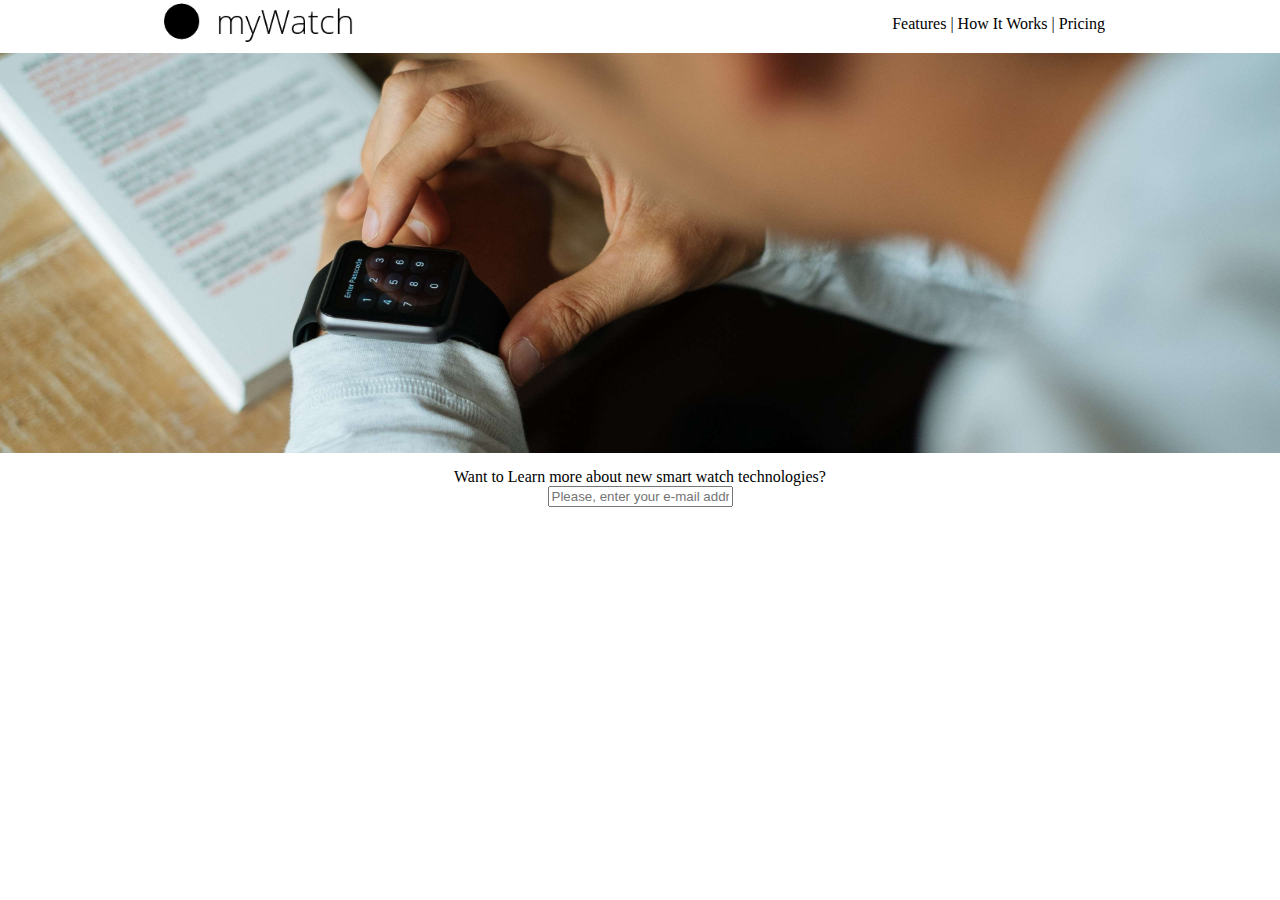
<file: productLanding/index.html>
<!DOCTYPE html>
<html>
<head>
	<title>SmartWatch Landing Page</title>
	<link rel="stylesheet" type="text/css" href="style.css">
</head>
<body>
	<header id="header">
		<div id="mid-header">
			<img src="img/logo.png" id="header-img" alt="logo">
			<nav id="nav-bar">
				<div>
					<a href="#" class="nav-link">Features</a>
					<span> | </span>
					<a href="#" class="nav-link">How It Works</a>
					<span> | </span>
					<a href="#" class="nav-link">Pricing</a>
				</div>
			</nav>
		</div>
	</header>

	<div id="cover" style="background:url(img/cover.jpg); background-position: center; background-size: 100%;"></div>

	<div id="container">
			<div class="form">
				Want to Learn more about new smart watch technologies?
				<form>
					<input type="email" name="" placeholder="Please, enter your e-mail address.">
				</form>
			</div>
	</div>
</body>
</html>
</file>
<file: productLanding/style.css>
body{
	margin: 0;
	padding: 0;
	font-family: "Calibri";
}

#header{
	box-shadow: 1px 1px 5px gray;
}

#mid-header{
	width: 75%;
	margin: 0 auto;
}

li{
	list-style: none;
	display: inline;
}

a {
	color: black;
	text-decoration: none;
}

	
#nav-bar{
	float: right;
	margin: 15px;	
}

#header-img{
	width: 200px;
}

#cover{
	position: relative;
	width: 100%;
	height: 400px;
	overflow: hidden;
}

#container{
	width: 75%;
	margin: 0 auto;
	margin-top: 15px;

}

.form{
	text-align: center;
}
</file>
